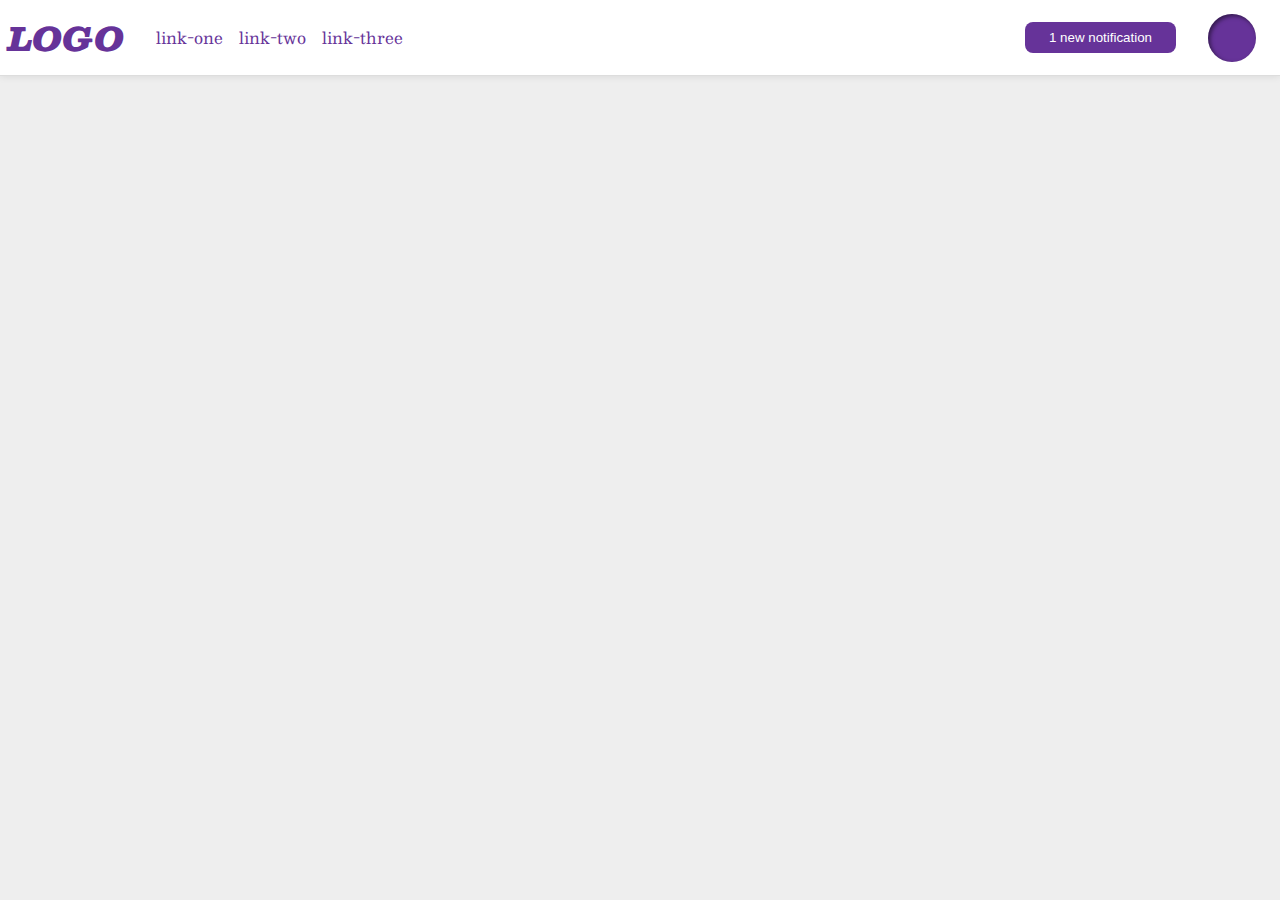
<file: foundations/flex/03-flex-header-2/index.html>
<!DOCTYPE html>
<html lang="en">
  <head>
    <meta charset="UTF-8">
    <meta http-equiv="X-UA-Compatible" content="IE=edge">
    <meta name="viewport" content="width=device-width, initial-scale=1.0">
    <title>Flex Header 2</title>
    <link rel="stylesheet" href="style.css">
  </head>
  <body>
    <div class="header">
      <div class = "left">
        <div class="logo">
        LOGO
        </div>
        <ul class="links">
          <li><a href="https://google.com">link-one</a></li>
          <li><a href="https://google.com">link-two</a></li>
          <li><a href="https://google.com">link-three</a></li>
        </ul>
      </div>
      <div class = "right">
        <button class="notifications">
        1 new notification
        </button>
        <div class="profile-image"></div>
      </div>
    </div>
  </body>
</html>
</file>
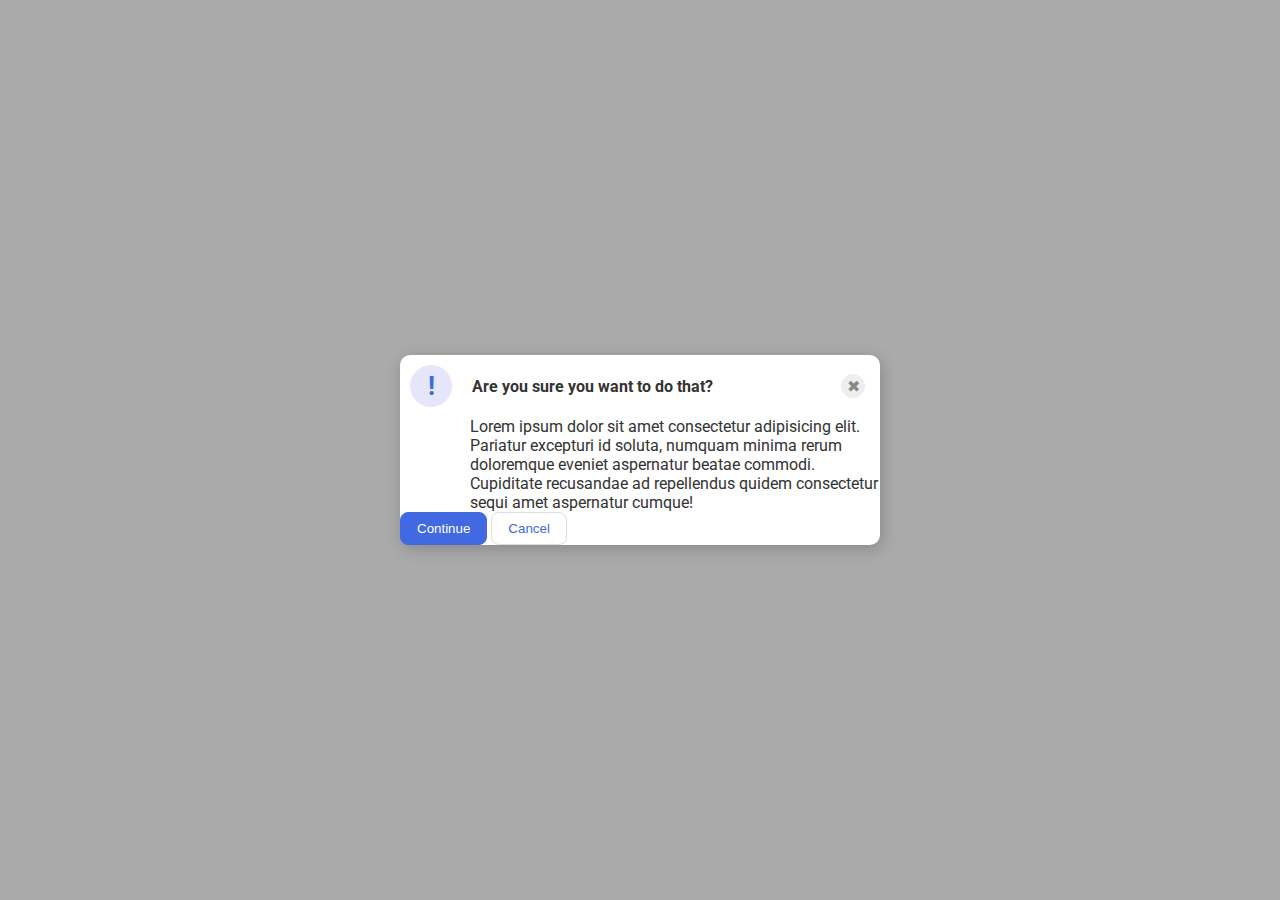
<file: foundations/flex/05-flex-modal/index.html>
<!DOCTYPE html>
<html lang="en">
  <head>
    <meta charset="UTF-8">
    <meta http-equiv="X-UA-Compatible" content="IE=edge">
    <meta name="viewport" content="width=device-width, initial-scale=1.0">
    <link rel="stylesheet" href="style.css">
    <title>Modal</title>
  </head>
  <body>
    <div class="modal">
      <div class = "first">
        <div class = "title">
        <div class="icon">!</div>
        <div class="header">Are you sure you want to do that?</div>
        </div>
        <button class="close-button">✖</button>
      </div>
      <div class = "something">
        <div class="text">Lorem ipsum dolor sit amet consectetur adipisicing elit. Pariatur excepturi id soluta, numquam minima rerum doloremque eveniet aspernatur beatae commodi. Cupiditate recusandae ad repellendus quidem consectetur sequi amet aspernatur cumque!</div>
        <button class="continue">Continue</button>
        <button class="cancel">Cancel</button>
      </div>
    </div>
  </body>
</html>
</file>
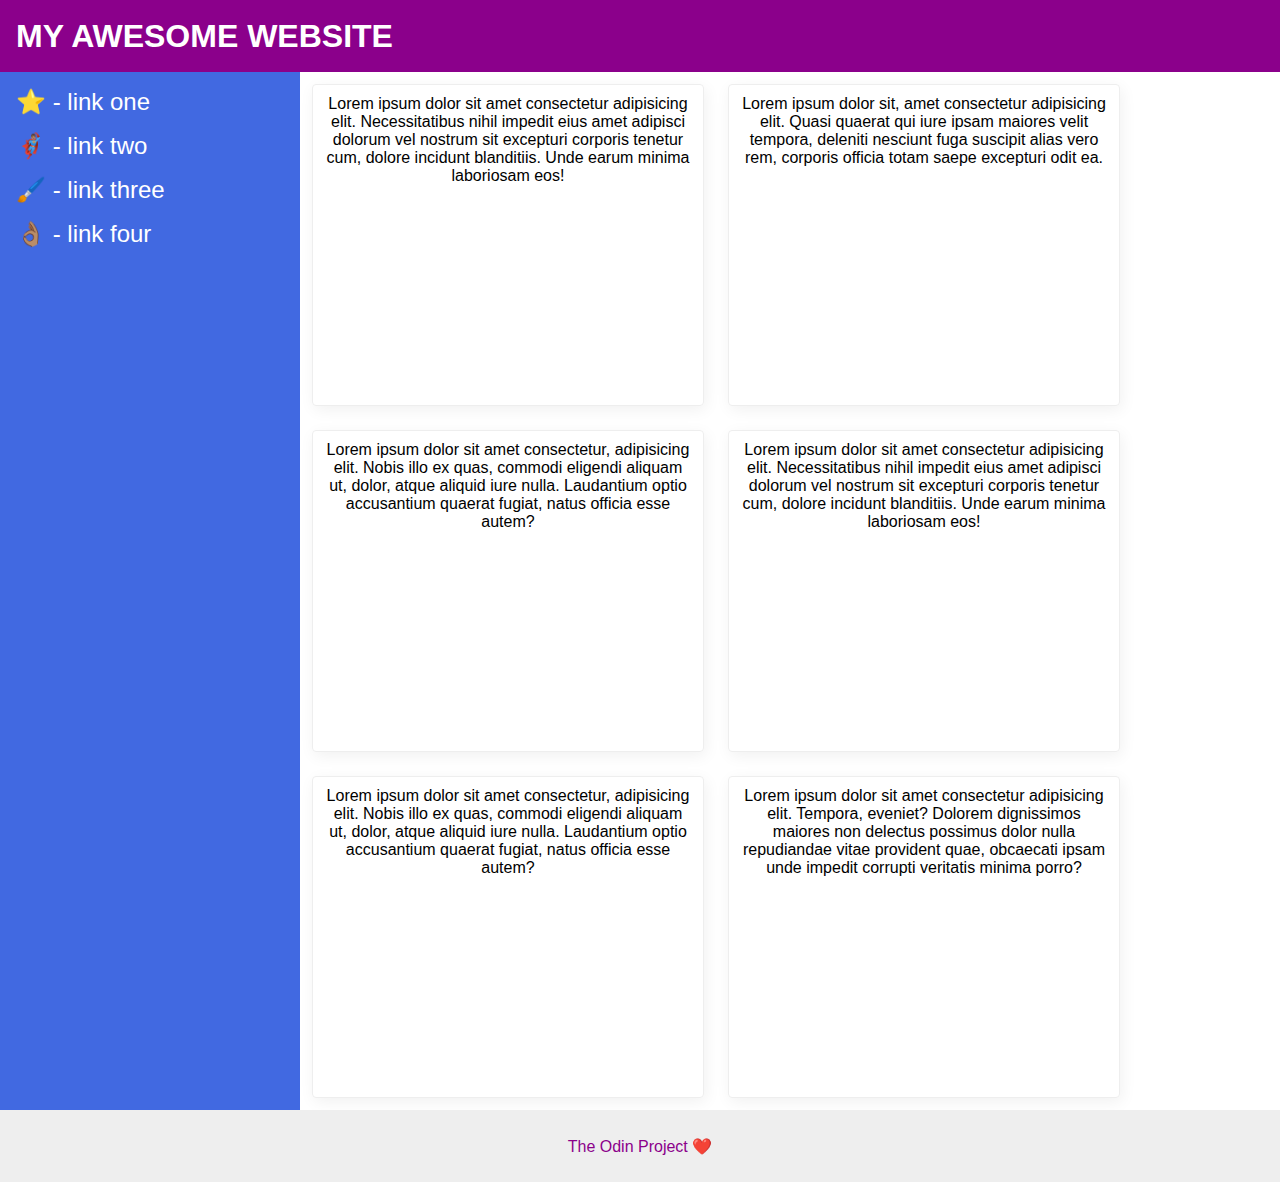
<file: foundations/flex/07-flex-layout-2/index.html>
<!DOCTYPE html>
<html lang="en">
  <head>
    <meta charset="UTF-8">
    <meta http-equiv="X-UA-Compatible" content="IE=edge">
    <meta name="viewport" content="width=device-width, initial-scale=1.0">
    <title>The Holy Grail</title>
    <link rel="stylesheet" href="style.css">
  </head>
  <body>
    <div class="header">
      MY AWESOME WEBSITE
    </div>
    <div class = "middle">
      <div class="sidebar">
        <ul>
          <li><a href="#">⭐ - link one</a></li>
          <li><a href="#">🦸🏽‍♂️ - link two</a></li>
          <li><a href="#">🖌️ - link three</a></li>
          <li><a href="#">👌🏽 - link four</a></li>
        </ul>
      </div>
      <div class = "something">
        <div class="card">Lorem ipsum dolor sit amet consectetur adipisicing elit. Necessitatibus nihil impedit eius amet adipisci dolorum vel nostrum sit excepturi corporis tenetur cum, dolore incidunt blanditiis. Unde earum minima laboriosam eos!</div>
        <div class="card">Lorem ipsum dolor sit, amet consectetur adipisicing elit. Quasi quaerat qui iure ipsam maiores velit tempora, deleniti nesciunt fuga suscipit alias vero rem, corporis officia totam saepe excepturi odit ea.</div>
        <div class="card">Lorem ipsum dolor sit amet consectetur, adipisicing elit. Nobis illo ex quas, commodi eligendi aliquam ut, dolor, atque aliquid iure nulla. Laudantium optio accusantium quaerat fugiat, natus officia esse autem?</div>
        <div class="card">Lorem ipsum dolor sit amet consectetur adipisicing elit. Necessitatibus nihil impedit eius amet adipisci dolorum vel nostrum sit excepturi corporis tenetur cum, dolore incidunt blanditiis. Unde earum minima laboriosam eos!</div>
        <div class="card">Lorem ipsum dolor sit amet consectetur, adipisicing elit. Nobis illo ex quas, commodi eligendi aliquam ut, dolor, atque aliquid iure nulla. Laudantium optio accusantium quaerat fugiat, natus officia esse autem?</div>
        <div class="card">Lorem ipsum dolor sit amet consectetur adipisicing elit. Tempora, eveniet? Dolorem dignissimos maiores non delectus possimus dolor nulla repudiandae vitae provident quae, obcaecati ipsam unde impedit corrupti veritatis minima porro?</div>
      </div>
    </div>
    <div class="footer">
      The Odin Project ❤️
    </div>
  </body>
</html>
</file>
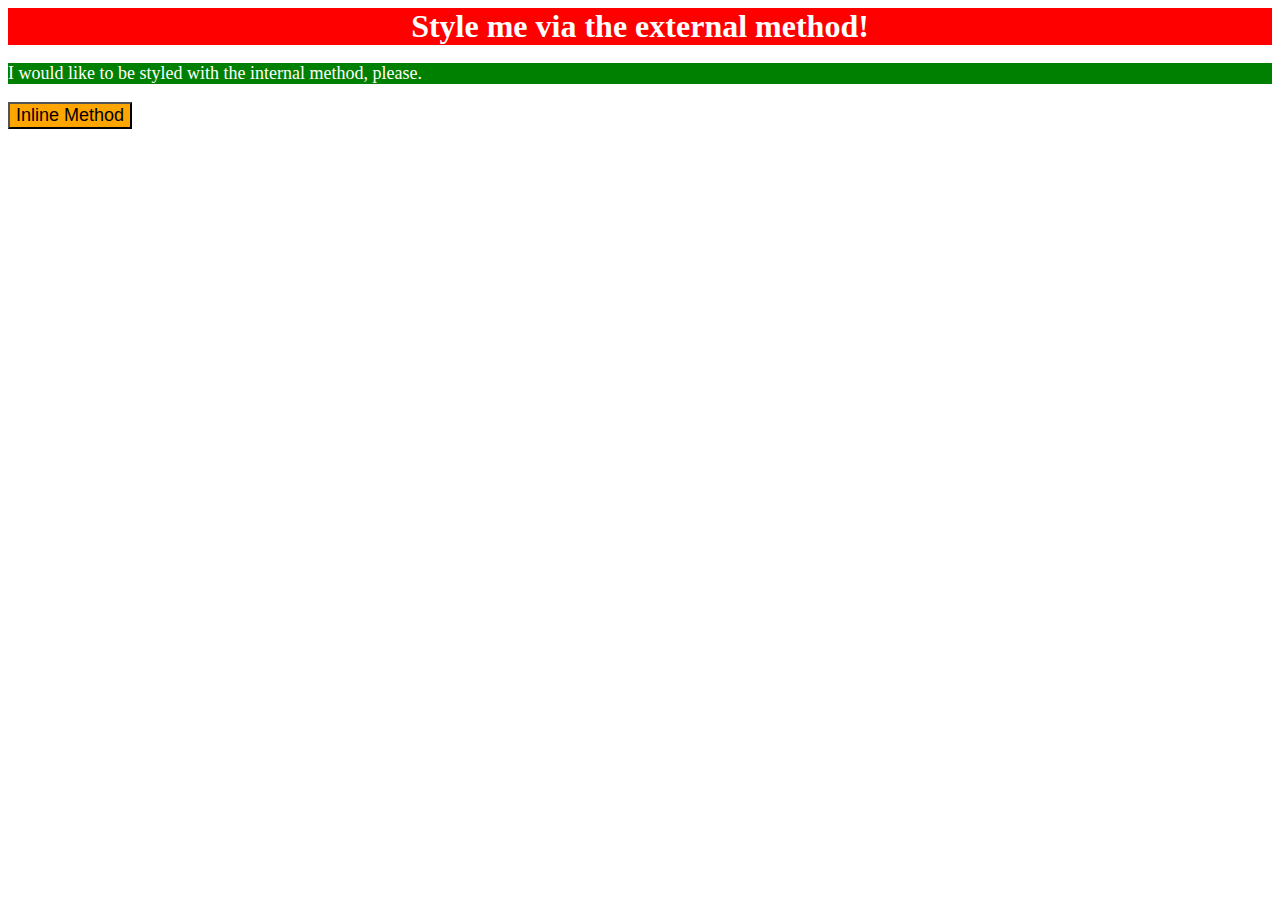
<file: foundations/intro-to-css/01-css-methods/index.html>
<!DOCTYPE html>
<html lang="en">
  <head>
    <style>
      p{
        background-color: green;
        color: white;
        font-size: 18px;
      }
    </style>
    <meta charset="UTF-8">
    <meta http-equiv="X-UA-Compatible" content="IE=edge">
    <meta name="viewport" content="width=device-width, initial-scale=1.0">
    <title>Methods for Adding CSS</title>
    <link rel = "stylesheet" href = "style.css">
  </head>
  <body>
    <div>Style me via the external method!</div>
    <p>I would like to be styled with the internal method, please.</p>
    <button style = "background-color: orange; font-size: 18px;">Inline Method</button>
  </body>
</html>
</file>
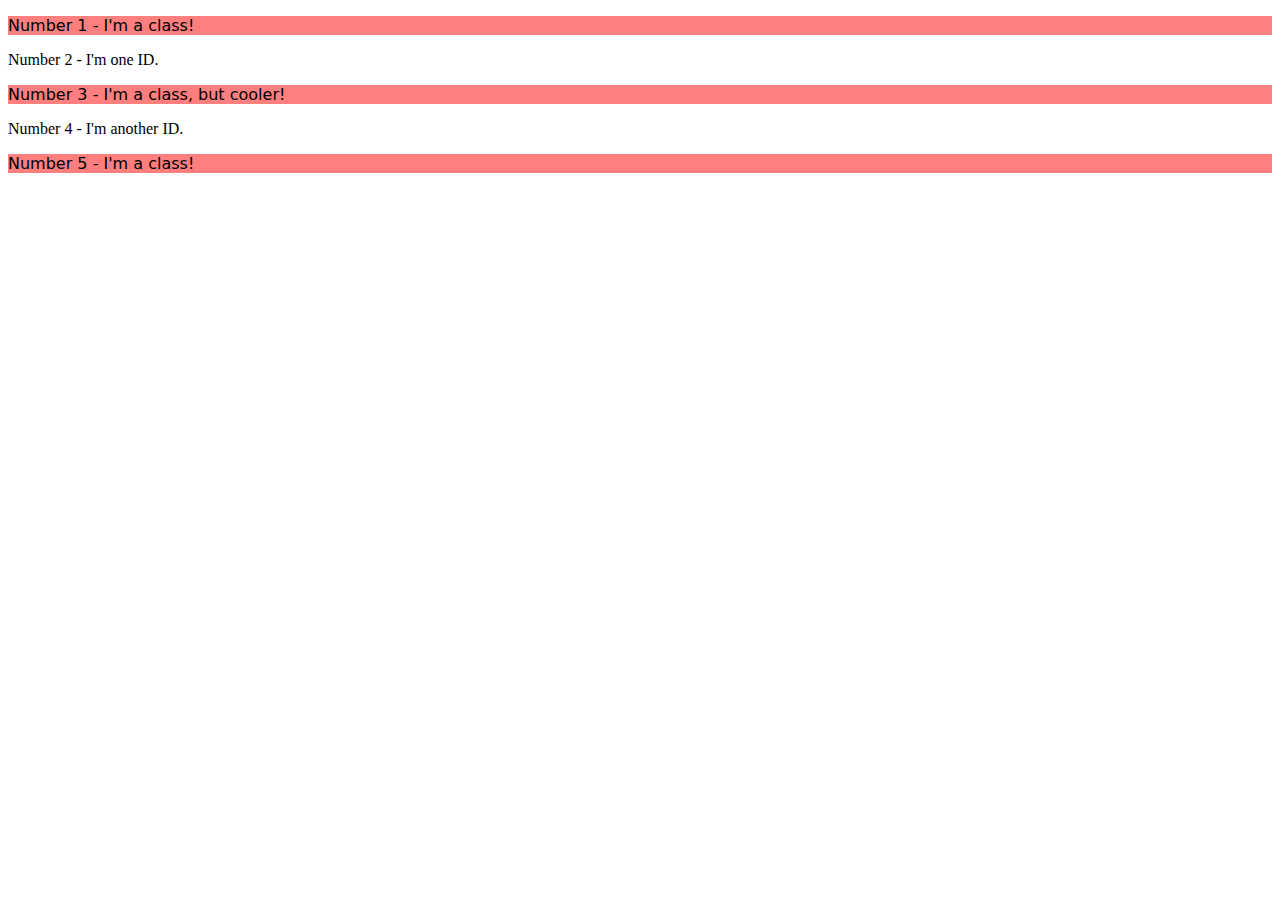
<file: foundations/intro-to-css/02-class-id-selectors/index.html>
<!DOCTYPE html>
<html lang="en">
  <head>
    <meta charset="UTF-8">
    <meta http-equiv="X-UA-Compatible" content="IE=edge">
    <meta name="viewport" content="width=device-width, initial-scale=1.0">
    <title>Class and ID Selectors</title>
    <link rel="stylesheet" href="style.css">
  </head>
  <body>
    <p class = "odd">Number 1 - I'm a class!</p>
    <div id = "second">Number 2 - I'm one ID.</div>
    <p class = "odd third">Number 3 - I'm a class, but cooler!</p>
    <div id = "fourth">Number 4 - I'm another ID.</div>
    <p class = "odd">Number 5 - I'm a class!</p>
  </body>
</html>
</file>
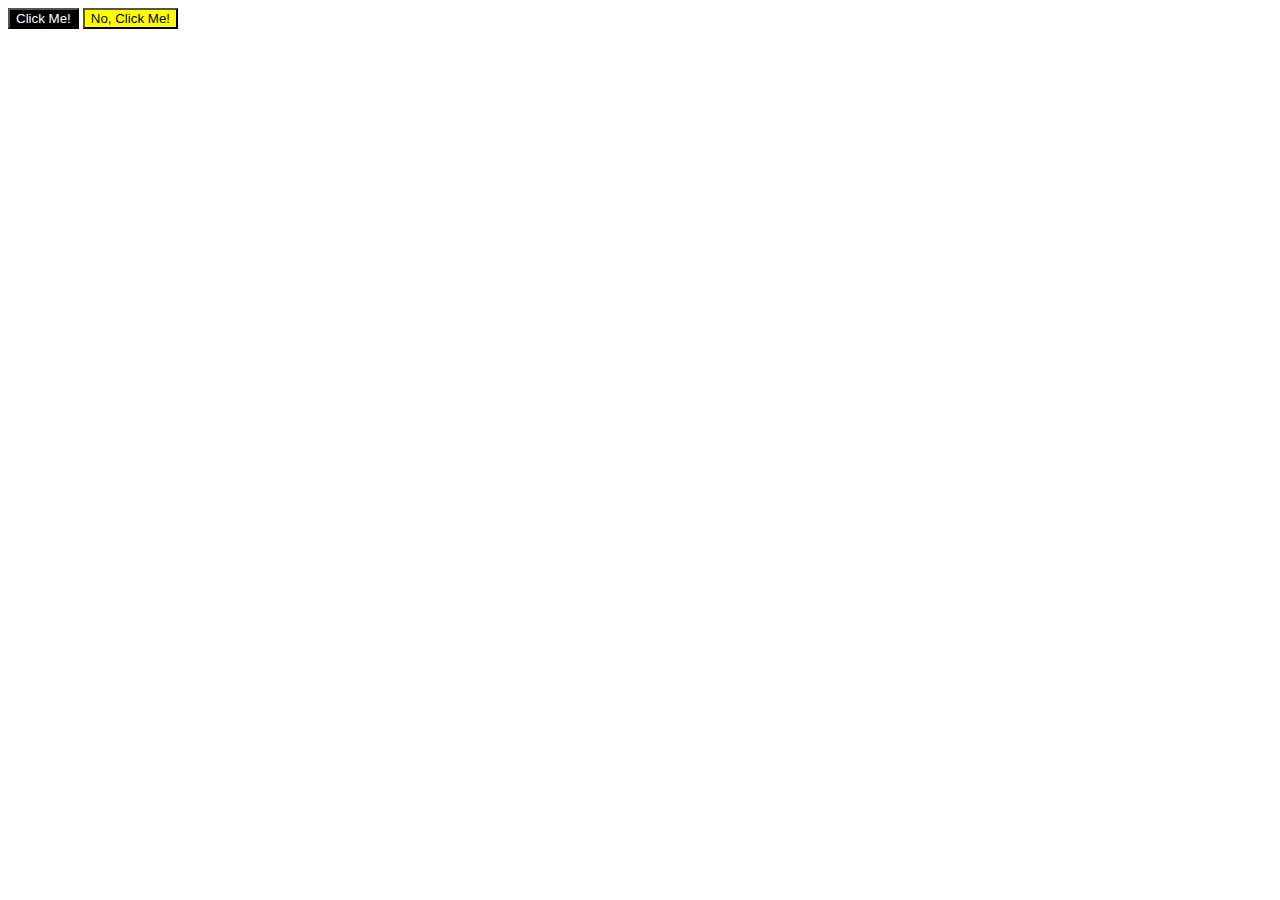
<file: foundations/intro-to-css/03-grouping-selectors/index.html>
<!DOCTYPE html>
<html lang="en">
  <head>
    <meta charset="UTF-8">
    <meta http-equiv="X-UA-Compatible" content="IE=edge">
    <meta name="viewport" content="width=device-width, initial-scale=1.0">
    <title>Grouping Selectors</title>
    <link rel="stylesheet" href="style.css">
  </head>
  <body>
    <button class = "first">Click Me!</button>
    <button class = "second">No, Click Me!</button>
  </body>
</html>
</file>
<file: foundations/flex/03-flex-header-2/style.css>
/* this is some magical font-importing.  
you'll learn about it later. */
@import url('https://fonts.googleapis.com/css2?family=Besley:ital,wght@0,400;1,900&display=swap');

body {
  margin: 0;
  background: #eee;
  font-family: Besley, serif;
}

.header {
  background: white;
  border-bottom: 1px solid #ddd;
  box-shadow: 0 0 8px rgba(0,0,0,.1);
  display: flex;
  justify-content: space-between;
  flex-wrap: wrap;
  padding: 8px;
}

.profile-image {
  background: rebeccapurple;
  box-shadow: inset 2px 2px 4px rgba(0,0,0,.5);
  border-radius: 50%;
  width: 48px;
  height: 48px;
  margin-left: 16px; 
  margin-right: 16px; 
}

.logo {
  color: rebeccapurple;
  font-size: 32px;
  font-weight: 900;
  font-style: italic; 
}

button {
  border: none;
  border-radius: 8px;
  background: rebeccapurple;
  color: white;
  padding: 8px 24px;
}

a {
  /* this removes the line under our links */
  text-decoration: none;
  color: rebeccapurple;
}

ul {
  list-style-type: none;
  display: flex;
  padding: 0px;
  gap: 16px;
  margin-left: 16px; 
  margin-right: 16px; 
}


.left, .right{
  display: flex;
  align-items: center;
  gap: 16px;
}
</file>
<file: foundations/flex/05-flex-modal/style.css>
@import url('https://fonts.googleapis.com/css2?family=Roboto:wght@400;700&display=swap');

html, body {
  height: 100%;
}

body {
  font-family: Roboto, sans-serif;
  margin: 0;
  background: #aaa;
  color: #333;
  /* I'll give you this one for free lol */
  display: flex;
  align-items: center;
  justify-content: center;

}

.modal {
  background: white;
  width: 480px;
  border-radius: 10px;
  box-shadow: 2px 4px 16px rgba(0,0,0,.2);
}

.icon {
  color: royalblue;
  font-size: 26px;
  font-weight: 700;
  background: lavender;
  width: 42px;
  height: 42px;
  border-radius: 50%;
  display: flex;
  align-items: center;
  justify-content: center;
  margin: 10px;
}

.close-button {
  background: #eee;
  border-radius: 50%;
  color: #888;
  font-weight: 400;
  font-size: 16px;
  height: 24px;
  width: 24px;
  display: flex;
  align-items: center;
  justify-content: center;
  border: 1px solid #eee;
  padding: 0px;
  margin-right: 15px;
}

button {
  cursor: pointer;
  padding: 8px 16px;
  border-radius: 8px;
}

button.continue {
  background: royalblue;
  border: 1px solid royalblue;
  color: white;
}

button.cancel {
  background: white;
  border: 1px solid #ddd;
  color: royalblue;
}

.header{
  font-weight: bold;
}

.first{
  display: flex;
  justify-content: space-between;
  align-items: center;
}

.title{
  display: flex;
  align-items: center;
  gap: 10px;
}

.text{
  margin-left: 70px;
}
</file>
<file: foundations/flex/07-flex-layout-2/style.css>
body {
  font-family: -apple-system, BlinkMacSystemFont, 'Segoe UI', Roboto, Oxygen, Ubuntu, Cantarell, 'Open Sans', 'Helvetica Neue', sans-serif;
  margin: 0;
  min-height: 100vh;
  display: flex;
  flex-direction: column;
}

.header {
  height: 72px;
  background: darkmagenta;
  color: white;
  font-size: 32px;
  font-weight: 900;
  padding-left: 16px;
  display: flex;
  align-items: center;
}

.footer {
  height: 72px;
  background: #eee;
  color: darkmagenta;
  text-align: center;
  display: flex;
  justify-content: center;
  align-items: center;
}

.sidebar {
  width: 300px;
  background: royalblue;
  box-sizing: border-box;
  flex-shrink: 0;
  padding: 16px;
}

.card{
  border: 1px solid #eee;
  box-shadow: 2px 4px 16px rgba(0,0,0,.06);
  border-radius: 4px;
}

ul{
  display: flex;
  flex-direction: column;
  list-style: none;
  padding: 0px;
  margin: 0px;
  gap: 16px;
}

li{
  font-size: 24px;
}

a{
  text-decoration: none;
  color: white;
}

.something{
  display: flex;
  flex-wrap: wrap;
  align-content: center;
}

.card{
  width: 370px;
  height: 300px;
  margin: 12px;
  text-align: center;
  padding: 10px;
}

.middle{
  display: flex;
  flex: 1;
}
</file>
<file: foundations/intro-to-css/01-css-methods/style.css>
div {
    background-color: red;
    color: white;
    font-size: 32px;
    text-align: center;
    font-weight: bold;
}
</file>
<file: foundations/intro-to-css/02-class-id-selectors/style.css>
.odd{
    background-color: #FF7F7F;
    font-family: "Verdana","DejaVu Sans", sans-serif;
}
</file>
<file: foundations/intro-to-css/03-grouping-selectors/style.css>
.first{
    background-color: black;
    color: hsl(136 100% 100%);
}

.second{
    background-color: rgb(255, 255, 0);
}

.first.second{
    font-size: 28px;
    font-family: Helvetica,"Times new roman",sans-serif;
}
</file>
